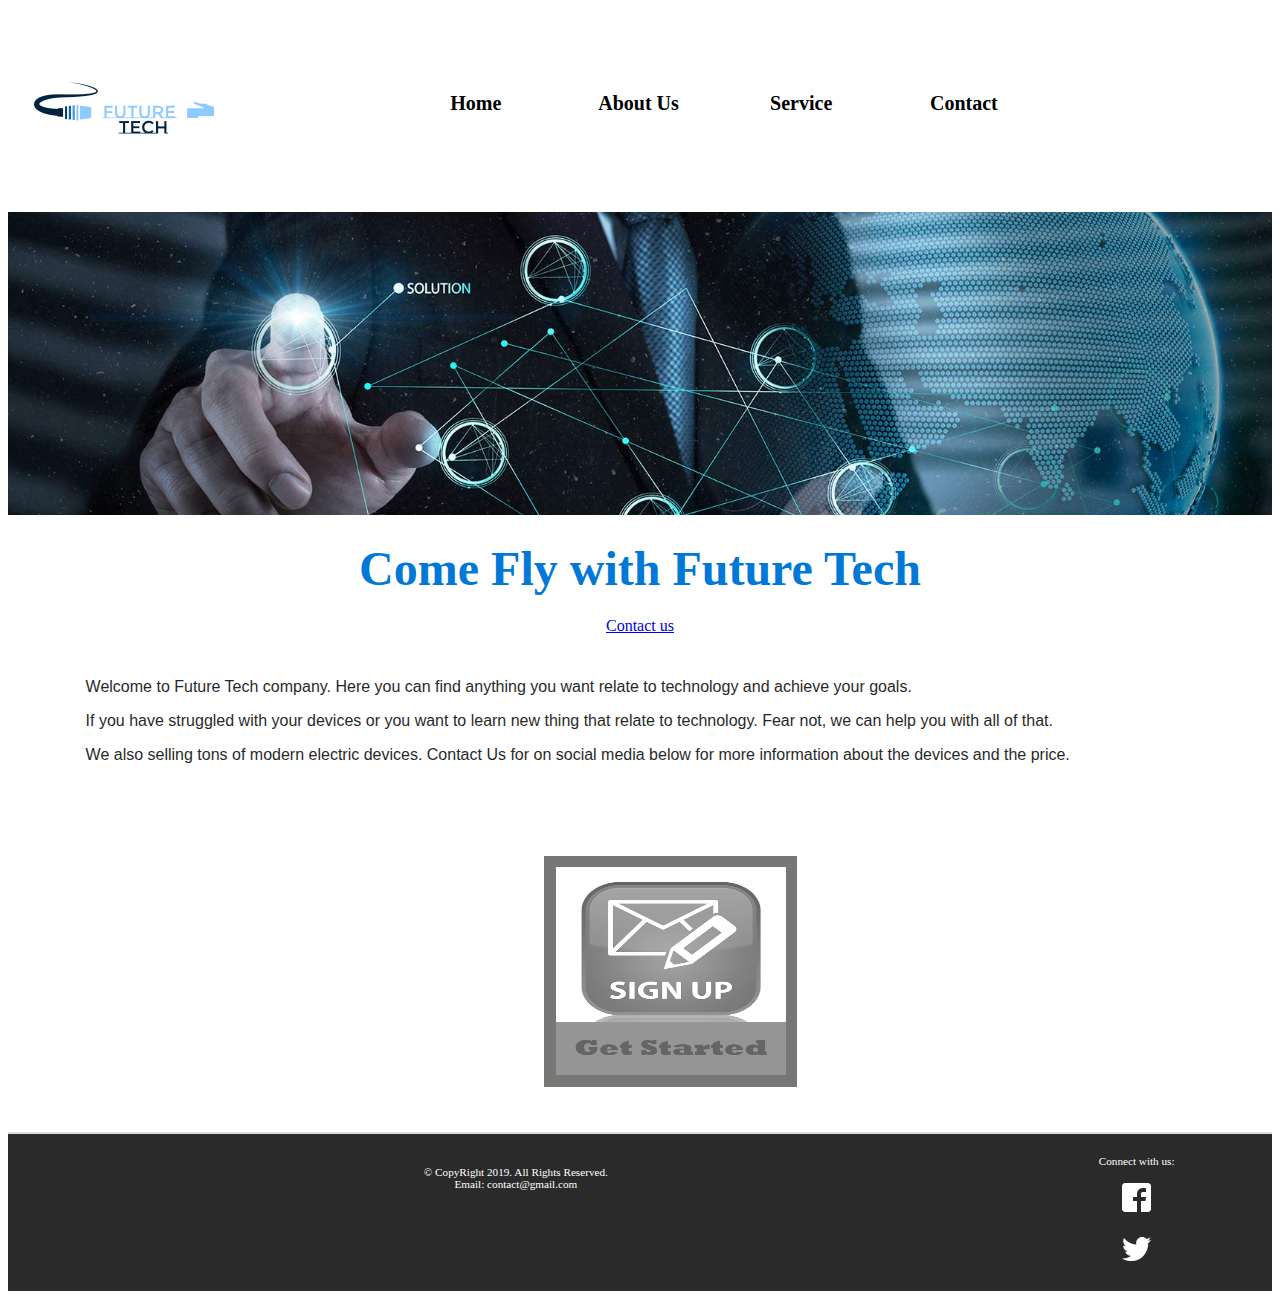
<file: FutureTech/index.html>
<!DOCTYPE html>
<!-- This website template was created by: Long Nguyen -->
<html lang="en" dir="ltr">
  <head>
    <link rel="stylesheet" href="css/styles.css">
    <meta charset="utf-8">
    <title>Future Tech Company</title>
    <meta name="viewport" content="width=device-width,initial-scale=1">
  </head>
  <body>

    <div id="container">

    <!-- Use the header area for the website name or logo -->
    <header class="logo">
      <a href="index.html"> <img src="images/logo.png" alt="Future Tech Company logo"> </a>
    </header>

    <!-- Use the nav area to add hyperlinks to other pages within the website  -->
    <nav>
      <ul>
        <li><a href="index.html">Home</a></li>
        <li><a href="about.html">About Us</a></li>
        <li><a href="service.html">Service</a></li>
        <li><a href="contact.html">Contact</a></li>
      </ul>
    </nav>

    <!-- Home Page Banner -->
    <div id="banner" class="desktop">
      <img src="images/banner1.jpg" alt="home banner image">
      <h1><font size="+10">Come Fly with Future Tech</font></h1>
      <p><a href="contact.html">Contact us</a></p>
    </div>

    <!-- Use the main area to add the main content of the webpage -->
    <main>

      <p>Welcome to Future Tech company. Here you can find anything you want relate to technology and achieve your goals.</p>

      <div class="mobile">

        <h3>SOLVE YOUR PROBLEM TODAY!!!</h3>
        <p> <a href="tel:1800 1009">Call us on hot line: 1800 1009</a> </p>

        <h4>Work Hours:</h4>
        <p>Monday - Saturday: 8:00am - 5:30pm <br>
        Sunday: Closed
        </p>
      </div>

      <div class="desktop">

        <p>If you have struggled with your devices or you want to learn new thing that relate to technology. Fear not, we can help you with all of that.</p>

        <p>We also selling tons of modern electric devices. Contact Us for on social media below for more information about the devices and the price.</p>

        <h1>Reach Us Now, Today!</h1>

        <figure>
          <a href="contact.html"> <img src="images/signup.jpg" alt="sign up icon"> </a>
        </figure>

      </div>

    </main>

    <!-- Use the footer area to add webpage footer content -->
    <footer>
      <div id="copyright">
      &copy; CopyRight 2019. All Rights Reserved. <br>
      <a href="mailto:contact@gmail.com">Email: contact@gmail.com</a>
    </div>

      <div id="social">
        <p>Connect with us:</p>
        <p><a href="https://www.facebook.com/FutureTech"> <img src="images/fblogo.png" alt="Fb Logo"></p>
        <p><a href="https://www.tweeter.com/FutureTech"> <img src="images/twitterlogo.png" alt="Tweeter Logo"</p>
      </div>
    </footer>

    </div>

  </body>
</html>
</file>
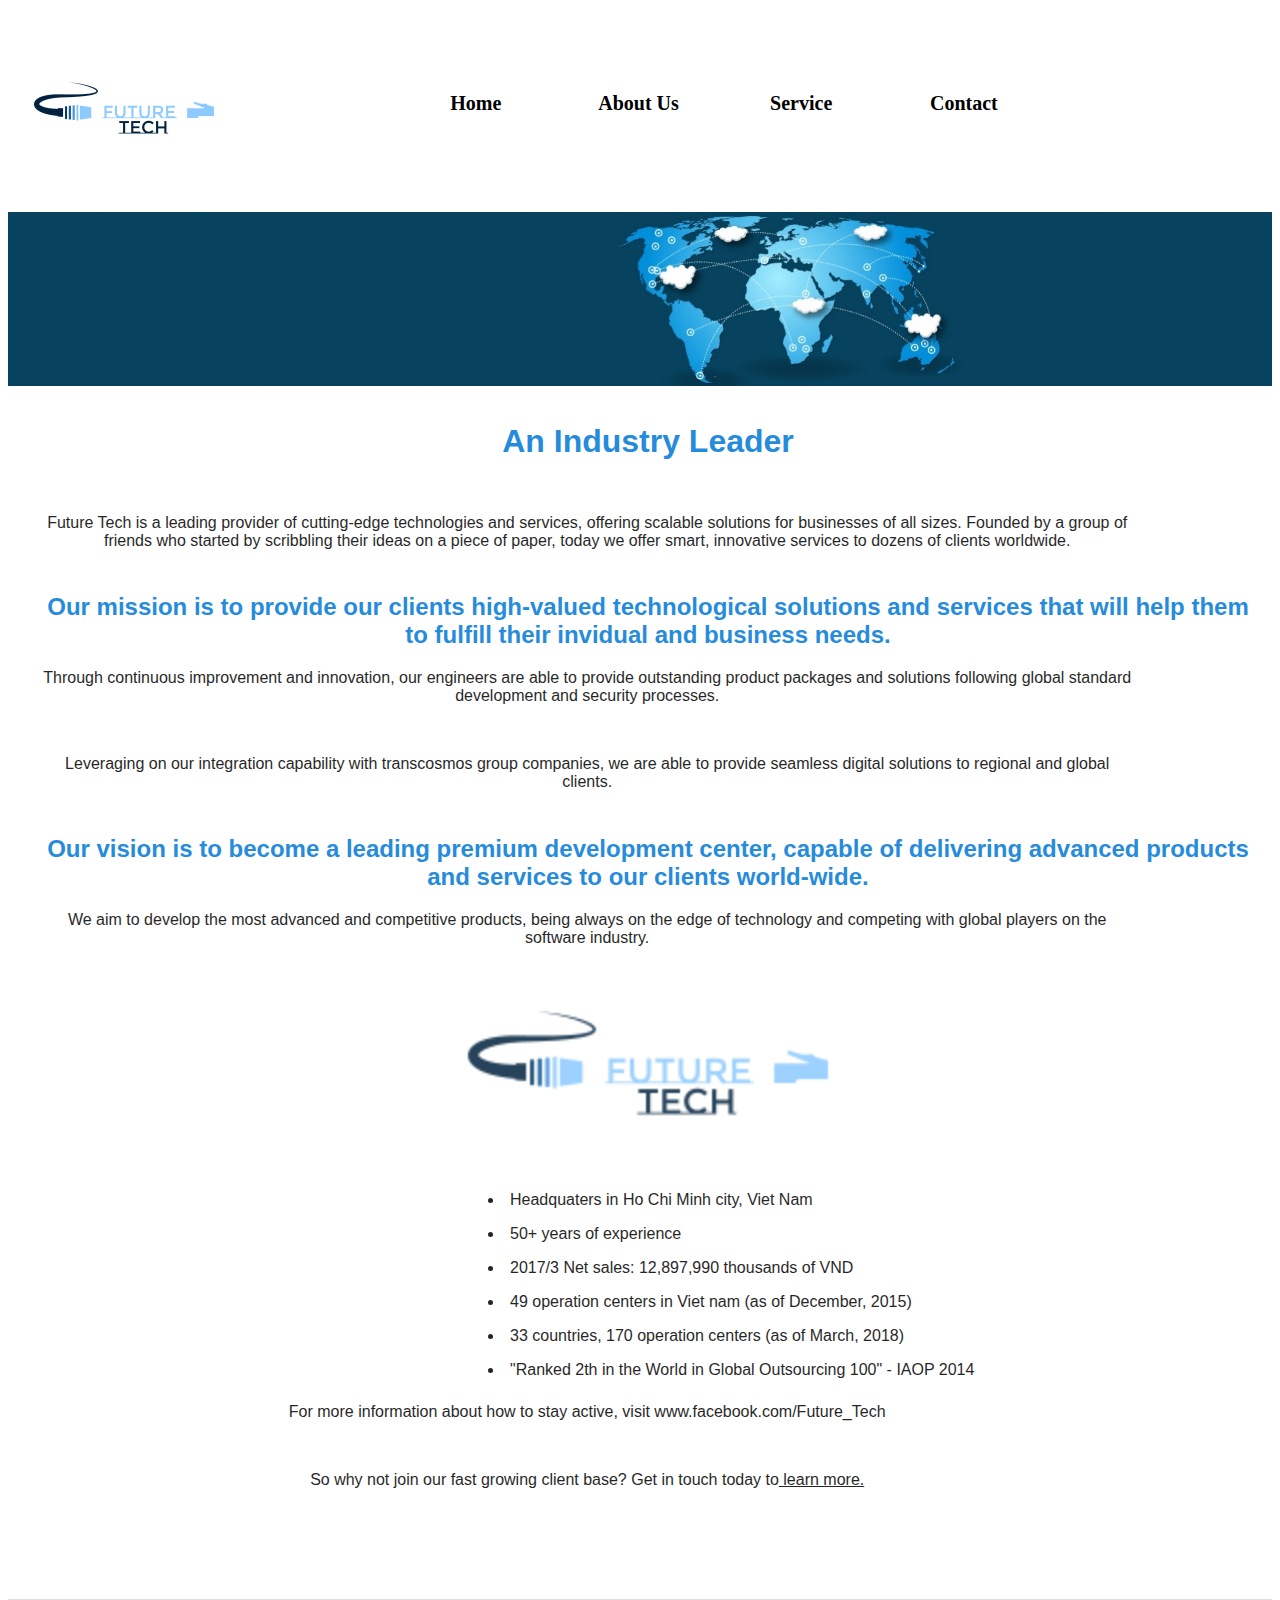
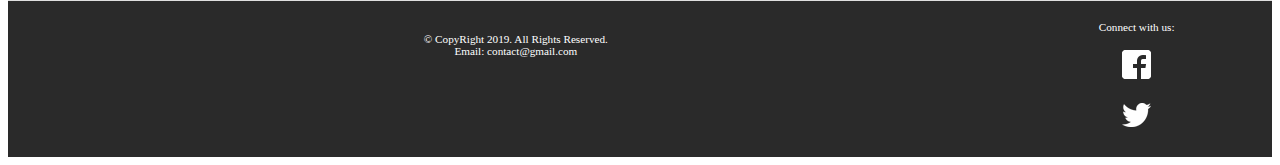
<file: FutureTech/about.html>
<!DOCTYPE html>
<!-- This website template was created by: Long Nguyen -->
<html lang="en" dir="ltr">
  <head>
    <link rel="stylesheet" href="css/styles.css">
    <meta charset="utf-8">
    <title>Future Tech Company</title>
    <meta name="viewport" content="width=device-width,initial-scale=1">
  </head>
  <body>

    <div id="container">

    <!-- Use the header area for the website name or logo -->
    <header class="logo">
      <a href="index.html"> <img src="images/logo.png" alt="Future Tech Company logo"> </a>
    </header>

    <!-- Use the nav area to add hyperlinks to other pages within the website  -->
    <nav>
      <ul>
        <li><a href="index.html">Home</a></li>
        <li><a href="about.html">About Us</a></li>
        <li><a href="service.html">Service</a></li>
        <li><a href="contact.html">Contact</a></li>
      </ul>
    </nav>

    <div id="banner" class="desktop">
      <img src="images/aboutbanner.jpg" alt="about banner image">
    </div>

    <!-- Use the main area to add the main content of the webpage -->
    <main>

      <section>
        <h1>An Industry Leader</h1>
        <p>Future Tech is a leading provider of cutting-edge technologies and services, offering scalable solutions for businesses of all sizes. Founded by a group of friends who started by scribbling their ideas on a piece of paper, today we offer smart, innovative services to dozens of clients worldwide.</p>

        <h2>Our mission is to provide our clients high-valued technological solutions and services that will help them to fulfill their invidual and business needs. </h2>
        <p>Through continuous improvement and innovation, our engineers are able to provide outstanding product packages and solutions following global standard development and security processes.</p><br>
        <p>Leveraging on our integration capability with transcosmos group companies, we are able to provide seamless digital solutions to regional and global clients.</p>

        <h2>Our vision is to become a leading premium development center, capable of delivering advanced products and services to our clients world-wide.</h2>
        <p>We aim to develop the most advanced and competitive products, being always on the edge of technology and competing with global players on the software industry.</p>
        <div id="aboutimg" class="desktop">
          <img src="images/logo.png" alt="Future Tech image">
        </div>
        <div class="desktop">
        <ul class="item">
          <li>Headquaters in Ho Chi Minh city, Viet Nam</li>
          <li>50+ years of experience</li>
          <li>2017/3 Net sales: 12,897,990 thousands of VND</li>
          <li>49 operation centers in Viet nam (as of December, 2015)</li>
          <li>33 countries, 170 operation centers (as of  March, 2018)</li>
          <li>"Ranked 2th in the World in Global Outsourcing 100" - IAOP 2014</li>
        </ul>
      </div>

        <p >For more information about how to stay active, visit <a href="http://www.facebook.com/Future_Tech"></a>www.facebook.com/Future_Tech</p> <br>
        <p>So why not join our fast growing client base? Get in touch today to<a href="contact.html"> learn more.</a></p>

      </section>

    </main>

    <!-- Use the footer area to add webpage footer content -->
    <footer>
      <div id="copyright">
      &copy; CopyRight 2019. All Rights Reserved. <br>
      <a href="mailto:contact@gmail.com">Email: contact@gmail.com</a>
    </div>

      <div id="social">
        <p>Connect with us:</p>
        <p><a href="https://www.facebook.com/FutureTech"> <img src="images/fblogo.png" alt="Fb Logo"></p>
        <p><a href="https://www.tweeter.com/FutureTech"> <img src="images/twitterlogo.png" alt="Tweeter Logo"</p>
      </div>
    </footer>

    </div>

  </body>
</html>
</file>
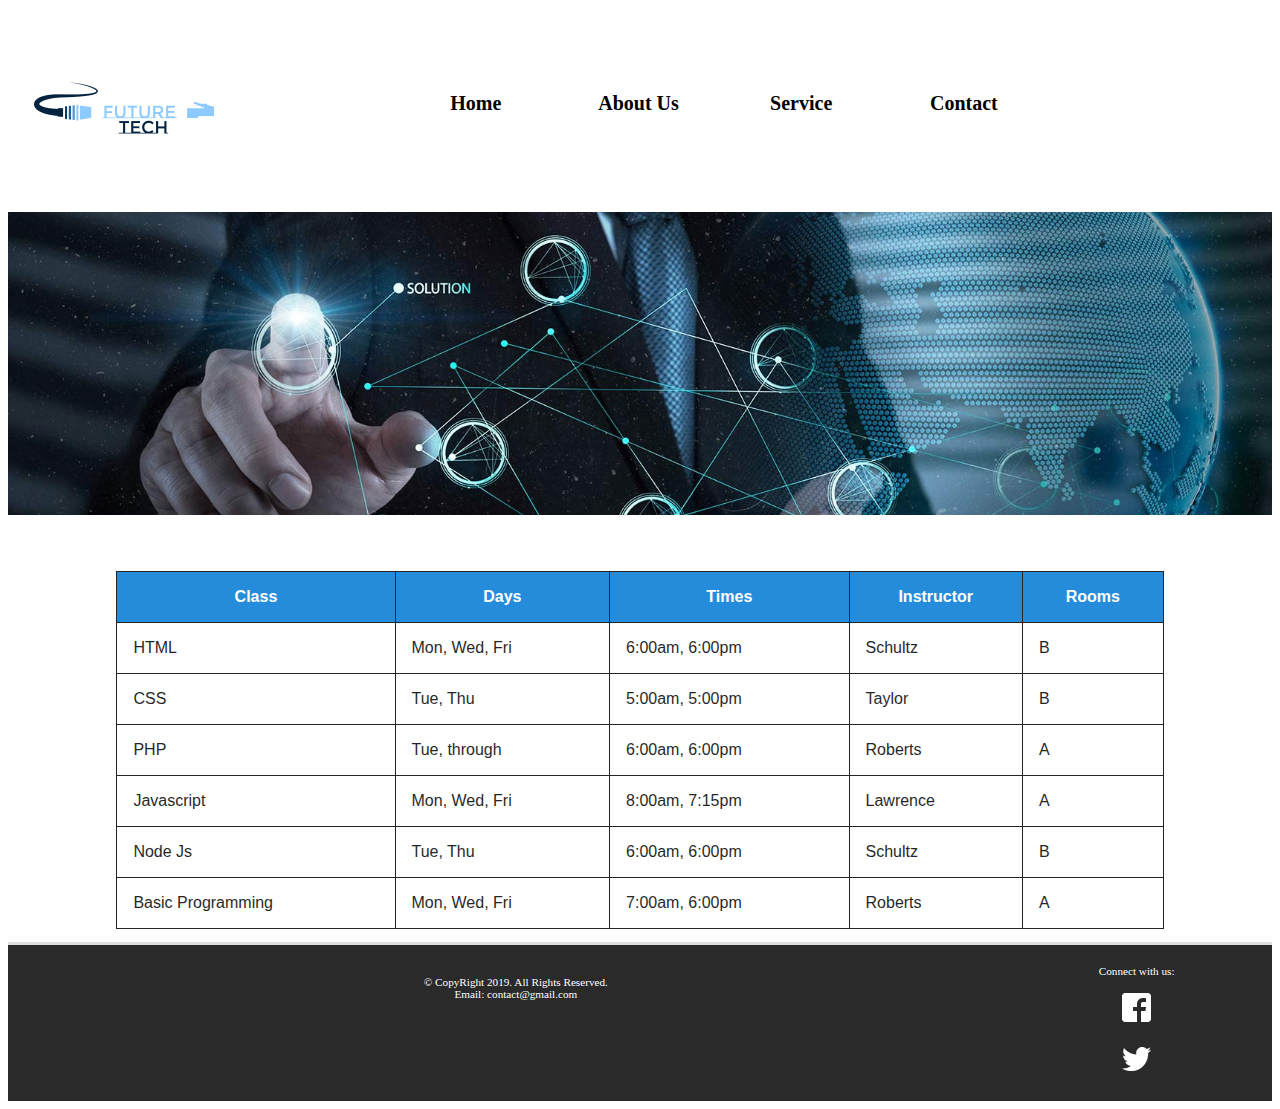
<file: FutureTech/class.html>
<!DOCTYPE html>
<!-- This website template was created by: Long Nguyen -->
<html lang="en" dir="ltr">
  <head>
    <link rel="stylesheet" href="css/styles.css">
    <meta charset="utf-8">
    <title>Future Tech Company</title>
    <meta name="viewport" content="width=device-width,initial-scale=1">
  </head>
  <body>

    <div id="container">

    <!-- Use the header area for the website name or logo -->
    <header class="logo">
      <a href="index.html"> <img src="images/logo.png" alt="Future Tech Company logo"> </a>
    </header>

    <!-- Use the nav area to add hyperlinks to other pages within the website  -->
    <nav>
      <ul>
        <li><a href="index.html">Home</a></li>
        <li><a href="about.html">About Us</a></li>
        <li><a href="service.html">Service</a></li>
        <li><a href="contact.html">Contact</a></li>
      </ul>
    </nav>

    <!-- Classes Page Banner -->
    <div id="banner" class="desktop">
      <img src="images/banner1.jpg" alt="home banner image">
    </div>

    <!-- Use the main area to add the main content of the webpage -->
    <main>

      <div class="mobile">

        <h3>Web Design Classes</h3>
        <p>HTML: TR5am &amp; 5pm</p>
        <p>PHP: MWF 6am &amp; 6pm</p>
        <p>Javascript: MWF 8am &amp; 7:15pm</p>
        <p>Basic Programming: TR 6am &amp; 6pm</p>
        <p>Node JS: TR 6am &amp; 6pm</p>
        <p>CSS: MWF 7am &amp; 6pm</p>

      </div>

      <div class="desktop">

        <table><!--sstart table-->
          <caption>Web Design Class Schedule</caption>
          <tr><!-- row1 -->
            <th>Class</th>
            <th>Days</th>
            <th>Times</th>
            <th>Instructor</th>
            <th>Rooms</th>
          </tr>
          <tr><!-- row 2 -->
            <td>HTML</td>
            <td>Mon, Wed, Fri</td>
            <td>6:00am, 6:00pm</td>
            <td>Schultz</td>
            <td>B</td>
          </tr>
          <tr><!-- row 3 -->
            <td>CSS</td>
            <td>Tue, Thu</td>
            <td>5:00am, 5:00pm</td>
            <td>Taylor</td>
            <td>B</td>
          </tr>
          <tr><!-- row 4 -->
            <td>PHP</td>
            <td>Tue, through</td>
            <td>6:00am, 6:00pm</td>
            <td>Roberts</td>
            <td>A</td>
          </tr>
          <tr><!-- row 5 -->
            <td>Javascript</td>
            <td>Mon, Wed, Fri</td>
            <td>8:00am, 7:15pm</td>
            <td>Lawrence</td>
            <td>A</td>
          </tr>
          <tr><!-- row 6 -->
            <td>Node Js</td>
            <td>Tue, Thu</td>
            <td>6:00am, 6:00pm</td>
            <td>Schultz</td>
            <td>B</td>
          </tr>
          <tr><!-- row 7 -->
            <td>Basic Programming</td>
            <td>Mon, Wed, Fri</td>
            <td>7:00am, 6:00pm</td>
            <td>Roberts</td>
            <td>A</td>
          </tr>

        </table><!-- End table -->

      </div>
    </main>

    <!-- Use the footer area to add webpage footer content -->
    <footer>
      <div id="copyright">
      &copy; CopyRight 2019. All Rights Reserved. <br>
      <a href="mailto:contact@gmail.com">Email: contact@gmail.com</a>
    </div>

      <div id="social">
        <p>Connect with us:</p>
        <p><a href="https://www.facebook.com/FutureTech"> <img src="images/fblogo.png" alt="Fb Logo"></p>
        <p><a href="https://www.tweeter.com/FutureTech"> <img src="images/twitterlogo.png" alt="Tweeter Logo"</p>
      </div>
    </footer>

    </div>

  </body>
</html>
</file>
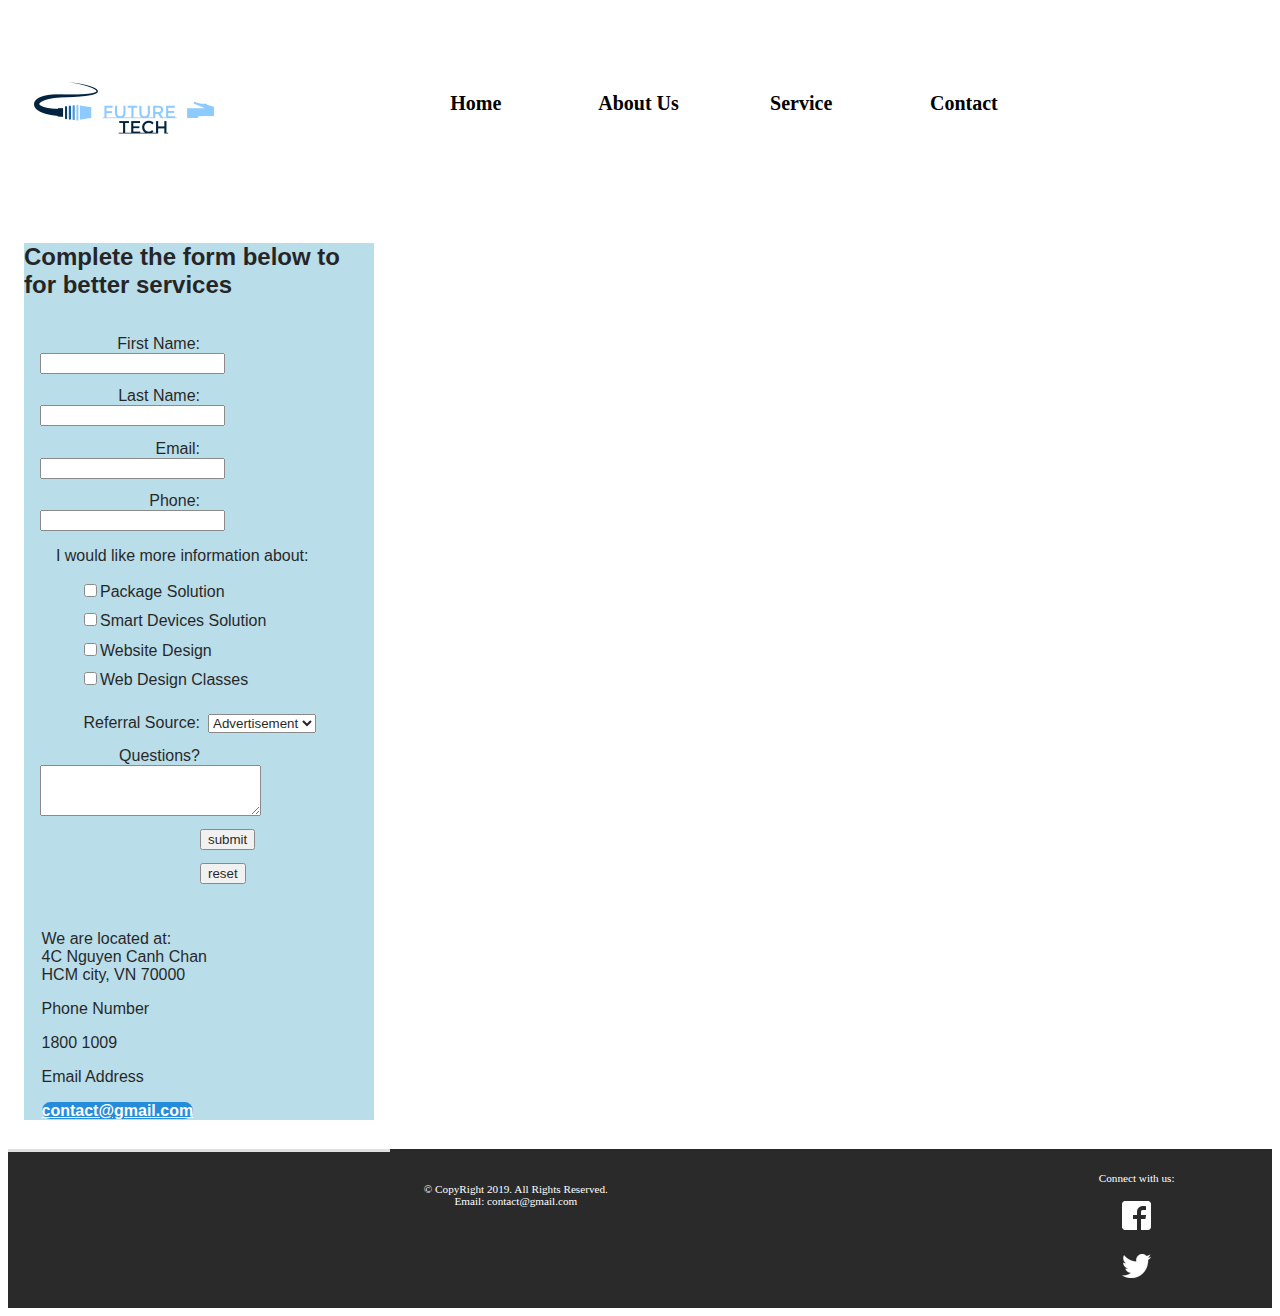
<file: FutureTech/contact.html>
<!DOCTYPE html>
<!-- This website template was created by: Long Nguyen -->
<html lang="en" dir="ltr">
  <head>
    <link rel="stylesheet" href="css/styles.css">
    <meta charset="utf-8">
    <title>Future Tech Company</title>
    <meta name="viewport" content="width=device-width,initial-scale=1">
  </head>
  <body>

    <div id="container">

    <!-- Use the header area for the website name or logo -->
    <header class="logo">
      <a href="index.html"> <img src="images/logo.png" alt="Future Tech Company logo"> </a>
    </header>

    <!-- Use the nav area to add hyperlinks to other pages within the website  -->
    <nav>
      <ul>
        <li><a href="index.html">Home</a></li>
        <li><a href="about.html">About Us</a></li>
        <li><a href="service.html">Service</a></li>
        <li><a href="contact.html">Contact</a></li>
      </ul>
    </nav>

    <!-- Use the main area to add the main content of the webpage -->
    <main>
      <div class="contactmain">

      <h2>Complete the form below to for better services</h2>

      <form action="tech.html" method="post"><!-- Start Form -->
        <label for="fName">First Name:</label>
        <input type="text" name="fName" id = "fName">

        <label for="lName">Last Name:</label>
        <input type="text" name="lName" id = "lName">

        <label for="email">Email:</label>
        <input type="email" name="email" id="email">

        <label for="phone">Phone:</label>
        <input type="tel" id="phone" name="phone">

        <p>I would like more information about:</p>
        <ul>
          <li><input type="checkbox" name="ps" id="ps" value="ps" class="chkbx">Package Solution</li>
          <li><input type="checkbox" name="sds" id="sds" value="sds" class="chkbx">Smart Devices Solution</li>
          <li><input type="checkbox" name="wd" id="wd" value="wd" class="chkbx">Website Design</li>
          <li><input type="checkbox" name="wdc" id="wdc" value="wdc" class="chkbx">Web Design Classes</li>
        </ul>

        <label for="reference">Referral Source:</label>
        <select name="reference" id="reference">
          <option value="ad">Advertisement</option>
          <option value="friend">Friend</option>
          <option value="google">Google</option>
          <option value="social">Social Media</option>
          <option value="other">Other</option>
        </select>

        <label for="questions">Questions?</label>
        <textarea id="questions" name="questions" rows="3" cols="25"></textarea>

        <input type="submit" id="submit" value ="submit" class="btn">
        <input type="reset" id="reset" value="reset" class="btn">
      </form>
      <p>We are located at:<br>
      4C Nguyen Canh Chan<br>
      HCM city, VN 70000</p>

      <p>Phone Number</p>
      <p><a class="mobile" href="tel:1800 1009">1800 1009</a>
      <span class="desktop">1800 1009</span> </p>

      <p>Email Address</p>
      <p><a href="mailto:contact@gmail.com" class="contact">contact@gmail.com</a></p>

    </div>

    </main>

    <!-- Use the footer area to add webpage footer content -->
    <footer>
      <div id="copyright">
      &copy; CopyRight 2019. All Rights Reserved. <br>
      <a href="mailto:contact@gmail.com">Email: contact@gmail.com</a>
    </div>

      <div id="social">
        <p>Connect with us:</p>
        <p><a href="https://www.facebook.com/FutureTech"> <img src="images/fblogo.png" alt="Fb Logo"></p>
        <p><a href="https://www.tweeter.com/FutureTech"> <img src="images/twitterlogo.png" alt="Tweeter Logo"</p>
      </div>
    </footer>

    </div>

  </body>
</html>
</file>
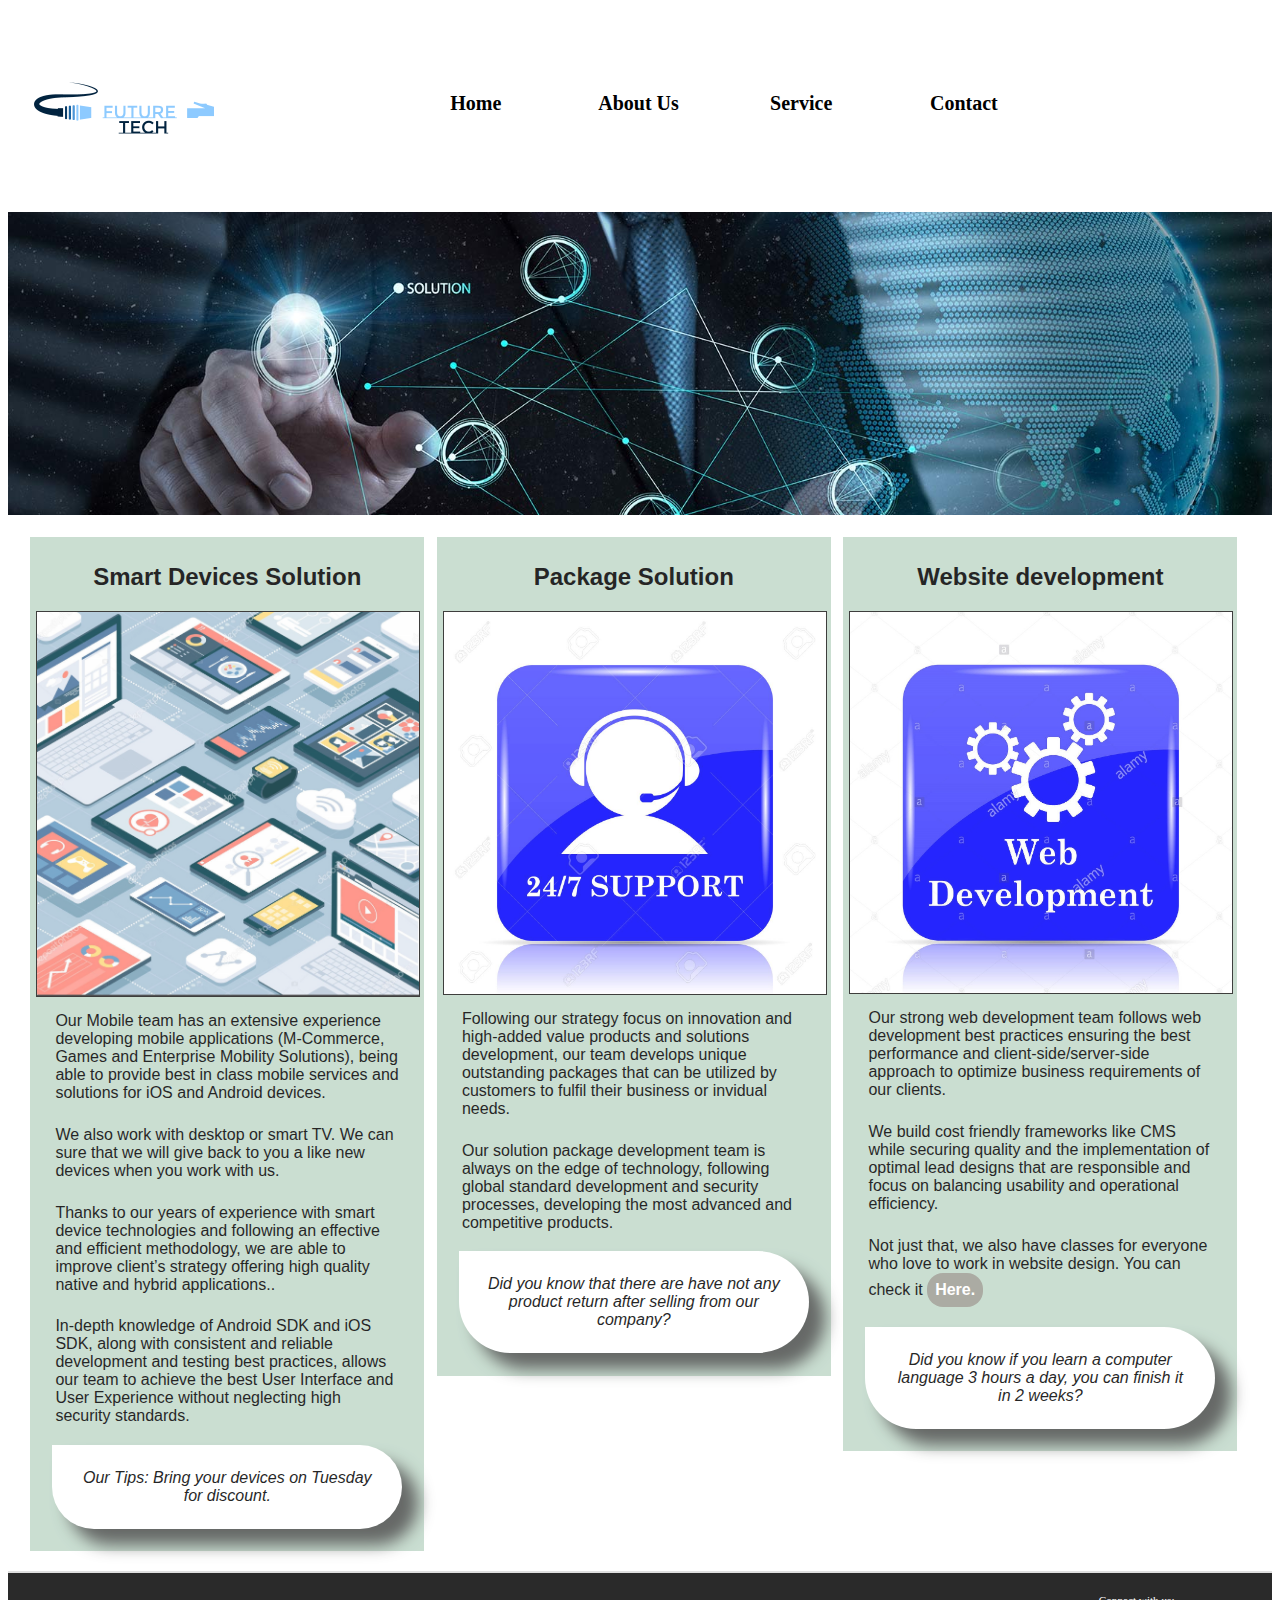
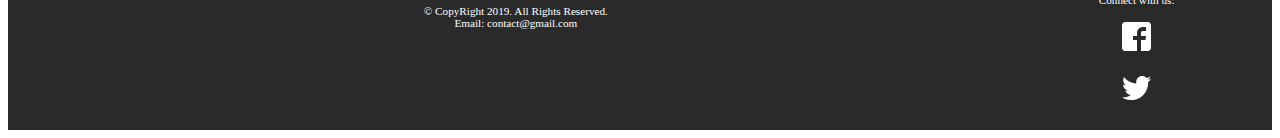
<file: FutureTech/service.html>
<!DOCTYPE html>
<!-- This website template was created by: Long Nguyen -->
<html lang="en" dir="ltr">
  <head>
    <link rel="stylesheet" href="css/styles.css">
    <meta charset="utf-8">
    <title>Future Tech Company</title>
    <meta name="viewport" content="width=device-width,initial-scale=1">
  </head>
  <body>

    <div id="container">

    <!-- Use the header area for the website name or logo -->
    <header class="logo">
      <a href="index.html"> <img src="images/logo.png" alt="Future Tech Company logo"> </a>
    </header>

    <!-- Use the nav area to add hyperlinks to other pages within the website  -->
    <nav>
      <ul>
        <li><a href="index.html">Home</a></li>
        <li><a href="about.html">About Us</a></li>
        <li><a href="service.html">Service</a></li>
        <li><a href="contact.html">Contact</a></li>
      </ul>
    </nav>

    <!-- Nutrition Page Banner -->
    <div id="banner" class="desktop">
      <img src="images/banner1.jpg" alt="home banner image">
    </div>

    <!-- Use the main area to add the main content of the webpage -->
    <main>

      <article>
        <h2>Smart Devices Solution</h2>
        <img src="images/smartdevices.jpg" alt="Repair image" class="desktop">
        <p>Our Mobile team has an extensive experience developing mobile applications (M-Commerce, Games and Enterprise Mobility Solutions), being able to provide best in class mobile services and solutions for iOS and Android devices.</p>
        <p>We also work with desktop or smart TV. We can sure that we will give back to you a like new devices when you work with us.</p>
        <p>Thanks to our years of experience with smart device technologies and following an effective and efficient methodology, we are able to improve client’s strategy offering high quality native and hybrid applications..</p>
        <p>In-depth knowledge of Android SDK and iOS SDK, along with consistent and reliable development and testing best practices, allows our team to achieve the best User Interface and User Experience without neglecting high security standards.</p>
        <aside> Our Tips: Bring your devices on Tuesday for discount. </aside>
      </article>

      <article>
        <h2>Package Solution </h2>
        <img src="images/support.jpg" alt="24/7 support" class="desktop">
        <p>Following our strategy focus on innovation and high-added value products and solutions development, our team develops unique outstanding packages that can be utilized by customers to fulfil their business or invidual needs.</p>
        <p>Our solution package development team is always on the edge of technology, following global standard development and security processes, developing the most advanced and competitive products.</p>
        <aside> Did you know that there are have not any product return after selling from our company? </aside>
      </article>

      <article>
        <h2>Website development </h2>
        <div class="artimage">
        <img src="images/webdev.jpg" alt="herb roasted chicken image" class="desktop">
      </div>
        <p>Our strong web development team follows web development best practices ensuring the best performance and client-side/server-side approach to optimize business requirements of our clients.</p>
        <p>We build cost friendly frameworks like CMS while securing quality and the implementation of optimal lead designs that are responsible and focus on balancing usability and operational efficiency.</p>
        <p>Not just that, we also have classes for everyone who love to work in website design. You can check it <a class="here" href="class.html">Here.</a></p>
        <aside> Did you know if you learn a computer language 3 hours a day, you can finish it in 2 weeks?</aside>
      </article>

    </main>

    <!-- Use the footer area to add webpage footer content -->
    <footer>
      <div id="copyright">
      &copy; CopyRight 2019. All Rights Reserved. <br>
      <a href="mailto:contact@gmail.com">Email: contact@gmail.com</a>
    </div>

      <div id="social">
        <p>Connect with us:</p>
        <p><a href="https://www.facebook.com/FutureTech"> <img src="images/fblogo.png" alt="Fb Logo"></p>
        <p><a href="https://www.tweeter.com/FutureTech"> <img src="images/twitterlogo.png" alt="Tweeter Logo"</p>
      </div>
    </footer>

    </div>

  </body>
</html>
</file>
<file: FutureTech/css/styles.css>
/* Style sheet created by: Long Nguyen, 18/01/2019 */

/* Style for body specifies a background color */
body {
  background-color: #FFFFFF;
}

/* Style to create a fluid image */
img {
  max-width: 100%;
}

/*Style for word under banner*/
#banner h1 {
  text-align: center;
  color: #0078D7;
}

/*Style for banner paragragh*/
#banner p {
  text-align: center;
  text-decoration: none;
}

  .here {
    display: inline-block;
  }

/*Style for logo*/
.logo img {
  margin-left: -2.5em;

}

.contactmain {
  background-color: #ADD8E6;
}

.contactmain form {
  background-color: #ADD8E6;
}

/* Style for Mobile Layout */

/* Style for container centers the page and sets the element width */
#container {
  width           : 100%;
  margin-left     : auto;
  margin-right    : auto;
}

/* Style for header specifies top and bottom margins, background color, rounded border, shadow, and alignment */
header {
  text-align      : center;
}

/* Style for nav specifies text properties */
nav {
  font-family     : Georgia, "Times New Roman", serif;
  font-size       : 1.25em;
  font-weight     : bold;
  text-align      : center;
  margin-top      : -1.5em;
}

/*Style specifies padding and margins for unordered list */
nav ul {
  padding: 0;
  margin-top: 0.5em;
  margin-bottom: 0.5em;
}

/* Style for nav li specifies the background color, rounded corners, removes bullet style, and applies
margins and padding for list items within the navigation*/
nav li {
  background-color: #9D9D93;
  border-radius: 2em;
  list-style-type: none;
  margin: 0.3em;
  padding: 0.4em;
}

/* Style changes navigation link text color to white and removes the underline */
nav li a {
  color: #0078D7;
  text-decoration: none;
}
/* Style displays the mobile class*/
.mobile {
  display: inline;
}

/* Style hides the desktop class */
.desktop {
  display: none;
}

/* Style for main specifies a block display, text properties, margins, padding, rounded border, and shadow */
main {
  display         : block;
  font-family     : Verdana, Arial, sans-serif;
  font-size       : 1em;
  margin-top      : 0.5em;
  padding         : 1em;
  border-radius   : 2em 0 2em 0;
  background-color: #FFFFFF;
  opacity         : 0.85;
}

/* Style for anchor elements within the main element */
main a {
  background-color: #9D9D93;
  border-radius   : 1em;
  color           : #FFFFFF;
  font-weight     : bold;
  padding         : 0.5em;
  text-decoration : none;
}

/* Style for footer specifies font size, text alignment, and top margin */
footer {
  font-size       : .70em;
  text-align      : center;
  margin-top      : 2em;
  color           : #FFFFFF;
  background-color: #2A2A2A;
  overflow: auto;
}

/* Style for anchor element within the footer element */
footer a {
  color           : #FFFFFF;
  text-decoration : none;
}

/* Style hides the tablet class*/
.tablet {
  display: none;
}

/* Style rule specifies to not display the equip class */
.equip {
  display: none;
}

/**/
aside {
  font-style: italic;
}

/* Style rule for input, select, and textarea form elements */
input, select, textarea{
  display: block;
  margin-bottom: 1em;
}

/* Style rule for label element*/
label{
  display: block;
}

/* Style rule for unordered list within a form */
form ul{
  list-style-type: none;
}

/* Style rule for chkbx class */
.chkbx {
  display: inline-block;
}

/*Style rule for the copyright div*/
#copyright {
  float: left;
  margin-top: 2em;
  width: 80%;
  background-color: #2A2A2A;
}

/*Style rule for social div*/
#social {
  float: right;
  width: 20%;
  background-color: #2A2A2A;
}

/*Style rule for the social media icon*/
#social img {
  padding: 0.5em;
}
/* Media query for tablet viewport targets screen size with a minimum width of 660px  */

@media only screen and (min-width: 660px) {
  /*logo style*/
  .logo {
    margin-left: 3.5em;
  }

  /* Style specifies a horizontal display for navigation links */
  nav li {
    display: inline;
    float: left;
    margin-left: 1%;
    margin-right: 1%;
    padding-left: 0;
    padding-right: 0;
    width: 18%;
    white-space: nowrap;
    border-radius: 0;
    background-color: transparent;
  }

  /* Style specifies clear and top margin properties for the main element */
  main {
    clear: left;
    margin-top: -0.3em;
    border-radius: 0;
    overflow: auto;
  }

  /* Style specifies to hide the mobile class */
  .mobile {
    display: none;
  }

  /* Style specifies to display the desktop class */
  .desktop {
    display: inline;
  }

  /*  Style specifies a display, float, and padding for the equip class */
  .equip {
    display: inline;
    float: left;
    margin-right: 1.5em;
  }

  /*  Style specifies a display, list-style-position, and bottom margin for the items class */
  .items {
    display: block;
    list-style-position: inside;
  }

  /* Style specifies to display the tablet class */
  .tablet {
    display: block;
    margin-top: -3em;
    margin-bottom: -1em;
  }

  /* Style specifies a font weight and top margin for description list terms */
  dt {
    font-weight: bold;
    margin-top: 0.7em;
  }

  /* Style for h1 element */
  h1 {
    text-align: center;
  }

  /* Style for images within the figure element */
  figure img {
    background-color: #1D1D1C;
    display: inline;
    height: 8em;
    width: 28%;
    margin: 1%;
    padding: 1%;
    margin-left: 14em;
  }

  /* Style for anchor elements within the figure element */
  figure a {
    background-color: transparent;
    padding: 0;
    text-decoration: none;
  }

  /**/
  section {
    padding-bottom: 3em;
  }

  /**/
  section h1 {
    text-align: left;
  }

  /**/
  section a {
    background-color: transparent;
    color: #000000;
    font-weight: normal;
    padding: 0;
    text-decoration: underline;
  }

  /**/
  .contact {
    background-color: #0078D7;
    color: #1D1D1C;
    padding: 0;
    text-decoration: underline;
  }

  /**/
  article {
    background-color: #C1D9CA;
    float: left;
    margin: 0.5%;
    padding: 0.5%;
    text-align: center;
    width: 31%;
  }

  /**/
  main article img {
    border: solid 0.1em #1D1D1C;
    margin-left: auto;
    margin-right: auto;
  }

  /**/
  main article p {
    color: #000000;
    margin-top: 2%;
    padding: 1%;
    text-align: left;
  }

  /**/
  main article ul {
    text-align: left;
  }

  /**/
  aside {
    background-color: #FFFFFF;
    border-radius: 0 5em 5em 5em;
    box-shadow: 1em 1em 1em #4C4F4D;
    padding: 1.5em;
    margin: 1em;
  }

  /*Style for table element*/
  table {
    border: 0.1em solid #0078D7;
    border-collapse: collapse;
    margin-left: auto;
    margin-right: auto;
    width: 100%;
  }

  /* Style specifies border and padding for th and td elements */
  th, td{
    border: 0.1em solid #000000;
    padding: 1em;
  }

  /* Style for th element */
  th {
    background-color: #0078D7;
    color: #FFFFFF;
  }

  /* Style for caption element */
  caption{
    font-size: 1.5em;
    font-weight: bold;
    padding-bottom: 0.5em;
  }

  /* Style rule label element */
  label{
    float: left;
    padding-right: 0.5em;
    text-align: right;
    width: 10em;
  }

  /* Style rule for btn class */
  .btn{
    margin-left: 12em;
  }

}

/* Media query for desktop viewport targets screens with a minimum width of 830px  */

@media only screen and (min-width: 830px) {

  /* Style specifies a width for container */
  #container {
    background-color: #FFFFFF;
  }

  /*Style for banner image*/
  #banner {
    display: block;
    margin-left: auto;
    margin-right: auto;
  }

.logo {
  margin-left: 3.5em;
}
  /* Style to left align header */
  header {
    text-align: left;
  }

  /* Style for nav specifies a float, margin, and width */
  nav {
    float: right;
    margin-top: -7em;
    margin-right: 3em;
    margin-bottom: 0;
    width: 65%;
  }

  /*  Style specifies margin and padding for the unordered list within the nav */
  nav ul {
    margin: 0;
    padding-left: 0.50%;
    padding-right: 0.50%;
  }

  /* Style for navigation list items specifies a border radius, border, margin, width, and padding */
  nav li {
    margin-left: 0;
    margin-right: 0;
    padding: 0;
    width: 20%;
  }

  /* Style for navigation links specifies display and padding */
  nav li a{
    display: inline-block;
    padding: 0.7em;
  }

  /* Style rules for pseudo-classes */
  nav li a:link {
    color: #000000;
  }

  nav li a:visited {
    color:  #0078D7;
  }

  nav li a:hover {
    color: #9D9D93;
    font-style: italic;
  }

  /* Style specifies border, shadow, margin, and padding for main element */
  main {
    background-color: #FFFFFF;
  }

  /* Style specifies left and right padding for paragraph elements within the main element */
  main p{
    color: #000000;
    margin-left: auto;
    margin-right: auto;
    width: 90%;
  }

  /**/
  h1 {
    color: #FFFFFF;
  }

  /**/
  figure img {
    height: 13em;
    opacity: 0.7;
    margin-left: 30em;
    margin-right: auto;
    width: 20%;
  }
  /**/
  figure img:hover {
    opacity: 1;
  }

  /* Style specifies a gradient for the body element */
  body {
    background-color: #FFFFFF;
  }

  /**/
  footer {
    background-color: #2A2A2A;
    margin-top: -0.2em;
    padding: 1em;
    overflow: auto;
  }

  /**/
  section {
    color: #000000;
    margin-left: 1em;
    padding-bottom: 5em;
  }

  section li {
    padding: 0.5em;
  }

  /**/
  section h1 {
    color: #0078D7;
    text-align: center;
    padding-bottom: 1em;
  }

  /**/
  section h2 {
    text-align: center;
    color: #0078D7;
    padding-top: 1em;
  }

  /**/
  section a {
    text-decoration: underline;
    color: #000000;
  }

  /**/
  section p {
    text-align: center;
    margin-left: 0;
  }

  /**/
  #aboutimg img {
    transform: scale(2);
  }

  /**/
  #aboutimg {
    display: block;
    text-align: center;
    list-style-position: inside;
  }

  .item {
    display: block;
    list-style-position: inside;
    margin-left: 25em;
  }

  /**/
  .contact {
    color: #FFFFFF;
  }

  /**/
  main article h2 {
    color: #000000;
  }

  /* Style for caption element */
  table {
    background-color: #FFFFFF;
    width: 85%;
  }

  /* Style for caption element */
  caption {
    color: #FFFFFF;
  }

  /* Style rule for form element */
  form{
    background-color: #FFFFFF;
    padding: 1em;
  }

  /* Style rule for paragraph with form element */
  form p{
    color: #000000;
  }










}
</file>
